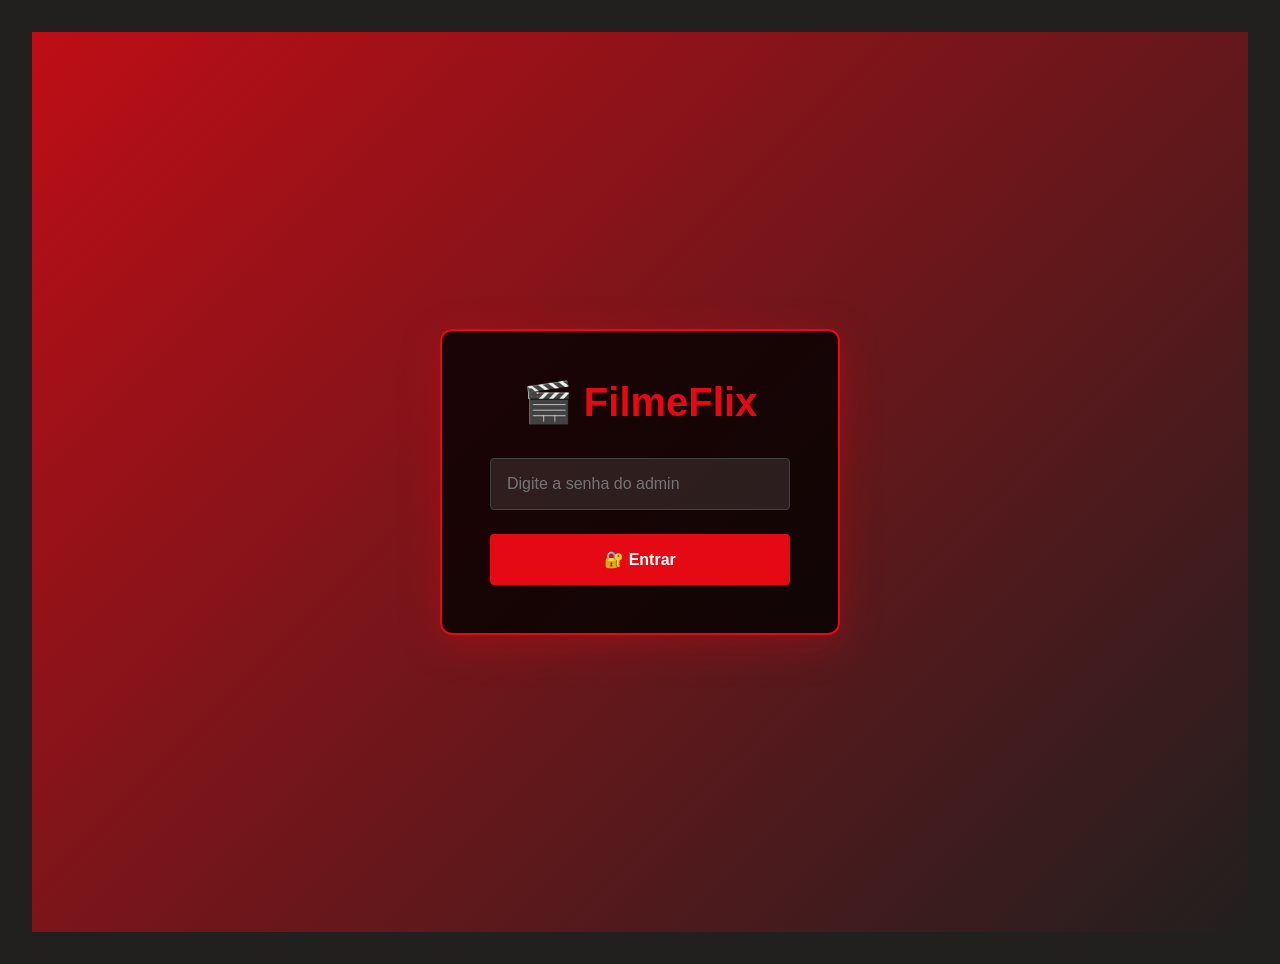
<file: admin.html>
<!DOCTYPE html>
<html lang="pt-BR">
<head>
    <meta charset="UTF-8">
    <meta name="viewport" content="width=device-width, initial-scale=1.0">
    <title>Painel Admin - FilmeFlix</title>
    <style>
        * {
            margin: 0;
            padding: 0;
            box-sizing: border-box;
        }

        :root {
            --primary-color: #e50914;
            --secondary-color: #221f1f;
            --text-color: #ffffff;
            --border-color: #404040;
            --hover-color: #f5751a;
        }

        body {
            font-family: 'Segoe UI', Tahoma, Geneva, Verdana, sans-serif;
            background-color: var(--secondary-color);
            color: var(--text-color);
            padding: 2rem;
        }

        /* LOGIN */
        .login-container {
            display: flex;
            align-items: center;
            justify-content: center;
            min-height: 100vh;
            background: linear-gradient(135deg, rgba(229, 9, 20, 0.8), rgba(34, 31, 31, 0.9));
        }

        .login-box {
            background-color: rgba(0, 0, 0, 0.8);
            padding: 3rem;
            border-radius: 12px;
            border: 2px solid var(--primary-color);
            max-width: 400px;
            width: 100%;
            box-shadow: 0 10px 40px rgba(229, 9, 20, 0.3);
        }

        .login-box h1 {
            text-align: center;
            color: var(--primary-color);
            margin-bottom: 2rem;
            font-size: 2.5rem;
        }

        .login-form {
            display: flex;
            flex-direction: column;
            gap: 1.5rem;
        }

        .login-form input {
            padding: 1rem;
            background-color: rgba(255, 255, 255, 0.1);
            border: 1px solid var(--border-color);
            color: var(--text-color);
            border-radius: 4px;
            font-size: 1rem;
        }

        .login-form input:focus {
            outline: none;
            border-color: var(--primary-color);
            background-color: rgba(255, 255, 255, 0.15);
        }

        .login-btn {
            padding: 1rem;
            background-color: var(--primary-color);
            color: var(--text-color);
            border: none;
            border-radius: 4px;
            cursor: pointer;
            font-weight: bold;
            font-size: 1rem;
            transition: all 0.3s ease;
        }

        .login-btn:hover {
            background-color: var(--hover-color);
            transform: scale(1.02);
        }

        .login-error {
            color: #ef4444;
            text-align: center;
            display: none;
            margin-top: 1rem;
        }

        .login-error.show {
            display: block;
        }

        /* ADMIN CONTAINER */
        .admin-container {
            max-width: 1400px;
            margin: 0 auto;
            display: none;
        }

        .admin-container.show {
            display: block;
        }

        .admin-header {
            display: flex;
            justify-content: space-between;
            align-items: center;
            margin-bottom: 2rem;
            padding-bottom: 1rem;
            border-bottom: 2px solid var(--primary-color);
        }

        .admin-header h1 {
            color: var(--primary-color);
        }

        .btn-back {
            padding: 0.7rem 1.5rem;
            background-color: var(--primary-color);
            color: var(--text-color);
            border: none;
            border-radius: 4px;
            cursor: pointer;
            font-weight: bold;
            text-decoration: none;
            display: inline-block;
            transition: all 0.3s ease;
        }

        .btn-back:hover {
            background-color: var(--hover-color);
        }

        .admin-top-buttons {
            display: flex;
            gap: 1rem;
        }

        /* Tabs */
        .admin-tabs {
            display: flex;
            gap: 1rem;
            margin-bottom: 2rem;
            border-bottom: 2px solid var(--border-color);
            flex-wrap: wrap;
        }

        .tab-btn {
            padding: 1rem 2rem;
            background: none;
            color: rgba(255, 255, 255, 0.7);
            border: none;
            border-bottom: 3px solid transparent;
            cursor: pointer;
            font-weight: 600;
            font-size: 1rem;
            transition: all 0.3s ease;
        }

        .tab-btn:hover {
            color: var(--text-color);
        }

        .tab-btn.active {
            color: var(--primary-color);
            border-bottom-color: var(--primary-color);
        }

        .tab-content {
            display: none;
        }

        .tab-content.active {
            display: block;
        }

        .admin-content {
            display: grid;
            grid-template-columns: 1fr 1fr;
            gap: 2rem;
        }

        .form-section,
        .list-section {
            background-color: rgba(255, 255, 255, 0.05);
            padding: 2rem;
            border-radius: 8px;
            border: 1px solid var(--border-color);
        }

        .form-section h2,
        .list-section h2 {
            margin-bottom: 1.5rem;
            color: var(--primary-color);
        }

        .form-group {
            margin-bottom: 1.5rem;
        }

        .form-group label {
            display: block;
            margin-bottom: 0.5rem;
            font-weight: 600;
        }

        .form-group input,
        .form-group textarea,
        .form-group select {
            width: 100%;
            padding: 0.8rem;
            background-color: rgba(255, 255, 255, 0.1);
            border: 1px solid var(--border-color);
            color: var(--text-color);
            border-radius: 4px;
            font-family: inherit;
        }

        .form-group input:focus,
        .form-group textarea:focus,
        .form-group select:focus {
            outline: none;
            border-color: var(--primary-color);
            background-color: rgba(255, 255, 255, 0.15);
        }

        .form-group textarea {
            resize: vertical;
            min-height: 100px;
        }

        /* Upload/Link Toggle */
        .upload-toggle {
            display: flex;
            gap: 1rem;
            margin-bottom: 1.5rem;
        }

        .toggle-btn {
            flex: 1;
            padding: 0.8rem;
            background-color: rgba(255, 255, 255, 0.1);
            color: var(--text-color);
            border: 1px solid var(--border-color);
            border-radius: 4px;
            cursor: pointer;
            font-weight: 600;
            transition: all 0.3s ease;
        }

        .toggle-btn.active {
            background-color: var(--primary-color);
            border-color: var(--primary-color);
        }

        .toggle-btn:hover {
            background-color: rgba(255, 255, 255, 0.15);
        }

        .upload-section {
            border: 2px dashed var(--border-color);
            border-radius: 8px;
            padding: 2rem;
            text-align: center;
            cursor: pointer;
            transition: all 0.3s ease;
        }

        .upload-section:hover {
            border-color: var(--primary-color);
            background-color: rgba(229, 9, 20, 0.1);
        }

        .upload-section.dragover {
            border-color: var(--primary-color);
            background-color: rgba(229, 9, 20, 0.2);
        }

        .upload-section input {
            display: none;
        }

        .upload-icon {
            font-size: 3rem;
            margin-bottom: 1rem;
        }

        .upload-text {
            color: rgba(255, 255, 255, 0.7);
        }

        .btn-submit {
            width: 100%;
            padding: 1rem;
            background-color: var(--primary-color);
            color: var(--text-color);
            border: none;
            border-radius: 4px;
            cursor: pointer;
            font-weight: bold;
            font-size: 1rem;
            transition: all 0.3s ease;
        }

        .btn-submit:hover {
            background-color: var(--hover-color);
        }

        .input-group {
            display: none;
        }

        .input-group.active {
            display: block;
        }

        .items-list {
            display: flex;
            flex-direction: column;
            gap: 1rem;
            max-height: 600px;
            overflow-y: auto;
        }

        .item-card {
            background-color: rgba(0, 0, 0, 0.3);
            padding: 1rem;
            border-radius: 4px;
            border-left: 3px solid var(--primary-color);
            display: grid;
            grid-template-columns: auto auto 1fr auto;
            gap: 1rem;
            align-items: center;
        }

        .item-checkbox {
            width: 24px;
            height: 24px;
            cursor: pointer;
        }

        .item-poster {
            width: 60px;
            height: 90px;
            border-radius: 4px;
            object-fit: cover;
        }

        .item-info h4 {
            margin-bottom: 0.3rem;
            color: var(--text-color);
        }

        .item-info p {
            font-size: 0.85rem;
            color: rgba(255, 255, 255, 0.7);
        }

        .item-actions {
            display: flex;
            gap: 0.5rem;
        }

        .btn-delete {
            padding: 0.5rem 1rem;
            background-color: #ef4444;
            color: white;
            border: none;
            border-radius: 4px;
            cursor: pointer;
            font-weight: bold;
            transition: all 0.3s ease;
        }

        .btn-delete:hover {
            background-color: #dc2626;
        }

        .bulk-actions {
            display: none;
            gap: 1rem;
            margin-bottom: 1rem;
            padding: 1rem;
            background-color: rgba(229, 9, 20, 0.1);
            border-radius: 4px;
            border: 1px solid var(--primary-color);
        }

        .bulk-actions.show {
            display: flex;
            align-items: center;
        }

        .bulk-count {
            flex: 1;
            color: var(--primary-color);
            font-weight: 600;
        }

        .btn-select-all,
        .btn-delete-all {
            padding: 0.7rem 1.5rem;
            border: none;
            border-radius: 4px;
            cursor: pointer;
            font-weight: bold;
            transition: all 0.3s ease;
        }

        .btn-select-all {
            background-color: #3b82f6;
            color: white;
        }

        .btn-select-all:hover {
            background-color: #2563eb;
        }

        .btn-delete-all {
            background-color: #ef4444;
            color: white;
        }

        .btn-delete-all:hover {
            background-color: #dc2626;
        }

        .message {
            padding: 1rem;
            border-radius: 4px;
            margin-bottom: 1rem;
            display: none;
        }

        .message.success {
            background-color: #4ade80;
            color: #15803d;
            display: block;
        }

        .message.error {
            background-color: #ef4444;
            color: #7f1d1d;
            display: block;
        }

        .export-section {
            margin-top: 2rem;
            padding-top: 2rem;
            border-top: 1px solid var(--border-color);
        }

        .btn-export {
            padding: 0.8rem 1.5rem;
            background-color: #3b82f6;
            color: var(--text-color);
            border: none;
            border-radius: 4px;
            cursor: pointer;
            font-weight: bold;
            transition: all 0.3s ease;
            margin-right: 0.5rem;
            margin-bottom: 0.5rem;
        }

        .btn-export:hover {
            background-color: #2563eb;
        }

        .empty-state {
            text-align: center;
            color: rgba(255, 255, 255, 0.5);
            padding: 2rem;
        }

        @media (max-width: 768px) {
            .admin-content {
                grid-template-columns: 1fr;
            }

            .items-list {
                max-height: none;
            }

            .admin-header {
                flex-direction: column;
                gap: 1rem;
            }

            .item-card {
                grid-template-columns: auto 1fr auto;
            }

            .item-poster {
                display: none;
            }
        }
    </style>
</head>
<body>
    <!-- LOGIN -->
    <div id="loginContainer" class="login-container">
        <div class="login-box">
            <h1>🎬 FilmeFlix</h1>
            <form class="login-form" id="loginForm">
                <input type="password" id="adminPassword" placeholder="Digite a senha do admin" required>
                <button type="submit" class="login-btn">🔐 Entrar</button>
            </form>
            <div id="loginError" class="login-error"></div>
        </div>
    </div>

    <!-- ADMIN PANEL -->
    <div id="adminContainer" class="admin-container">
        <div class="admin-header">
            <h1>🎬 Painel Admin - FilmeFlix</h1>
            <div class="admin-top-buttons">
                <button class="btn-back" onclick="logoutAdmin()">🚪 Sair</button>
            </div>
        </div>

        <!-- Tabs -->
        <div class="admin-tabs">
            <button class="tab-btn active" onclick="switchTab('movies')">🎬 Filmes</button>
            <button class="tab-btn" onclick="switchTab('tools')">🔧 Ferramentas</button>
        </div>

        <!-- FILMES TAB -->
        <div id="movies" class="tab-content active">
            <div class="admin-content">
                <!-- Formulário Filmes -->
                <div class="form-section">
                    <h2>Adicionar Novo Filme</h2>
                    <div id="moviesMessage" class="message"></div>
                    
                    <form id="movieForm">
                        <div class="form-group">
                            <label for="movieTitle">Título *</label>
                            <input type="text" id="movieTitle" required placeholder="Ex: Inception">
                        </div>

                        <div class="form-group">
                            <label for="movieYear">Ano *</label>
                            <input type="number" id="movieYear" required min="1900" max="2099" placeholder="2024">
                        </div>

                        <div class="form-group">
                            <label for="movieGenre">Gênero *</label>
                            <select id="movieGenre" required>
                                <option value="">Selecione um gênero</option>
                                <option value="ação">Ação</option>
                                <option value="drama">Drama</option>
                                <option value="comédia">Comédia</option>
                                <option value="ficção científica">Ficção Científica</option>
                                <option value="romance">Romance</option>
                                <option value="terror">Terror</option>
                                <option value="aventura">Aventura</option>
                            </select>
                        </div>

                        <div class="form-group">
                            <label for="movieRating">Avaliação (0-10) *</label>
                            <input type="number" id="movieRating" required min="0" max="10" step="0.1" placeholder="8.5">
                        </div>

                        <div class="form-group">
                            <label>Poster do Filme *</label>
                            <div class="upload-toggle">
                                <button type="button" class="toggle-btn active" onclick="toggleMoviePosterMode('link')">🔗 Link</button>
                                <button type="button" class="toggle-btn" onclick="toggleMoviePosterMode('upload')">📁 Upload</button>
                            </div>
                            
                            <div id="moviePosterLink" class="input-group active">
                                <input type="url" id="moviePosterUrl" placeholder="https://exemplo.com/poster.jpg">
                            </div>
                            
                            <div id="moviePosterUpload" class="input-group">
                                <div class="upload-section" id="moviePosterDropZone">
                                    <div class="upload-icon">📸</div>
                                    <p class="upload-text">Clique ou arraste o arquivo aqui</p>
                                    <input type="file" id="moviePosterFile" accept="image/*">
                                </div>
                            </div>
                        </div>

                        <div class="form-group">
                            <label for="movieDescription">Descrição *</label>
                            <textarea id="movieDescription" required placeholder="Descrição detalhada do filme..."></textarea>
                        </div>

                        <div class="form-group">
                            <label>Vídeo do Filme *</label>
                            <div class="upload-toggle">
                                <button type="button" class="toggle-btn active" onclick="toggleMovieVideoMode('link')">🔗 Link YouTube</button>
                                <button type="button" class="toggle-btn" onclick="toggleMovieVideoMode('upload')">📁 Upload Arquivo</button>
                            </div>
                            
                            <div id="movieVideoLink" class="input-group active">
                                <input type="url" id="movieVideoUrl" placeholder="https://www.youtube.com/embed/...">
                            </div>
                            
                            <div id="movieVideoUpload" class="input-group">
                                <div class="upload-section" id="movieVideoDropZone">
                                    <div class="upload-icon">🎥</div>
                                    <p class="upload-text">Clique ou arraste o arquivo aqui (MP4, WebM)</p>
                                    <input type="file" id="movieVideoFile" accept="video/*">
                                </div>
                            </div>
                        </div>

                        <button type="submit" class="btn-submit">✅ Adicionar Filme</button>
                    </form>
                </div>

                <!-- Lista Filmes -->
                <div class="list-section">
                    <h2>Filmes Adicionados</h2>
                    
                    <div id="moviesBulkActions" class="bulk-actions">
                        <span class="bulk-count"><span id="moviesSelectedCount">0</span> selecionados</span>
                        <button type="button" class="btn-select-all" onclick="selectAllMovies()">Selecionar Todos</button>
                        <button type="button" class="btn-delete-all" onclick="deleteSelectedMovies()">🗑️ Deletar Selecionados</button>
                    </div>

                    <div class="items-list" id="moviesList"></div>
                </div>
            </div>
        </div>

        <!-- FERRAMENTAS TAB -->
        <div id="tools" class="tab-content">
            <div class="form-section">
                <h2>🔧 Ferramentas de Gerenciamento</h2>
                
                <div class="export-section">
                    <h3 style="margin-bottom: 1rem; color: var(--primary-color);">📥 Exportar Dados</h3>
                    <button class="btn-export" onclick="exportMoviesToJSON()">Exportar Filmes (JSON)</button>
                </div>

                <div class="export-section">
                    <h3 style="margin-bottom: 1rem; color: var(--primary-color);">📤 Importar Dados</h3>
                    <button class="btn-export" onclick="importMoviesFromJSON()">Importar Filmes (JSON)</button>
                    <input type="file" id="importFile" style="display: none;" accept=".json">
                </div>

                <div class="export-section">
                    <h3 style="margin-bottom: 1rem; color: var(--primary-color);">⚠️ Ações Perigosas</h3>
                    <button class="btn-export" style="background-color: #ef4444;" onclick="clearAllMovies()">Limpar Todos os Filmes</button>
                </div>

                <div class="export-section">
                    <h3 style="margin-bottom: 1rem; color: var(--primary-color);">📊 Estatísticas</h3>
                    <div id="stats" style="font-size: 1.1rem; line-height: 1.8;">
                        <p>Filmes cadastrados: <strong id="moviesCount">0</strong></p>
                    </div>
                </div>
            </div>
        </div>
    </div>

    <script src="admin-script.js"></script>
</body>
</html>
</file>
